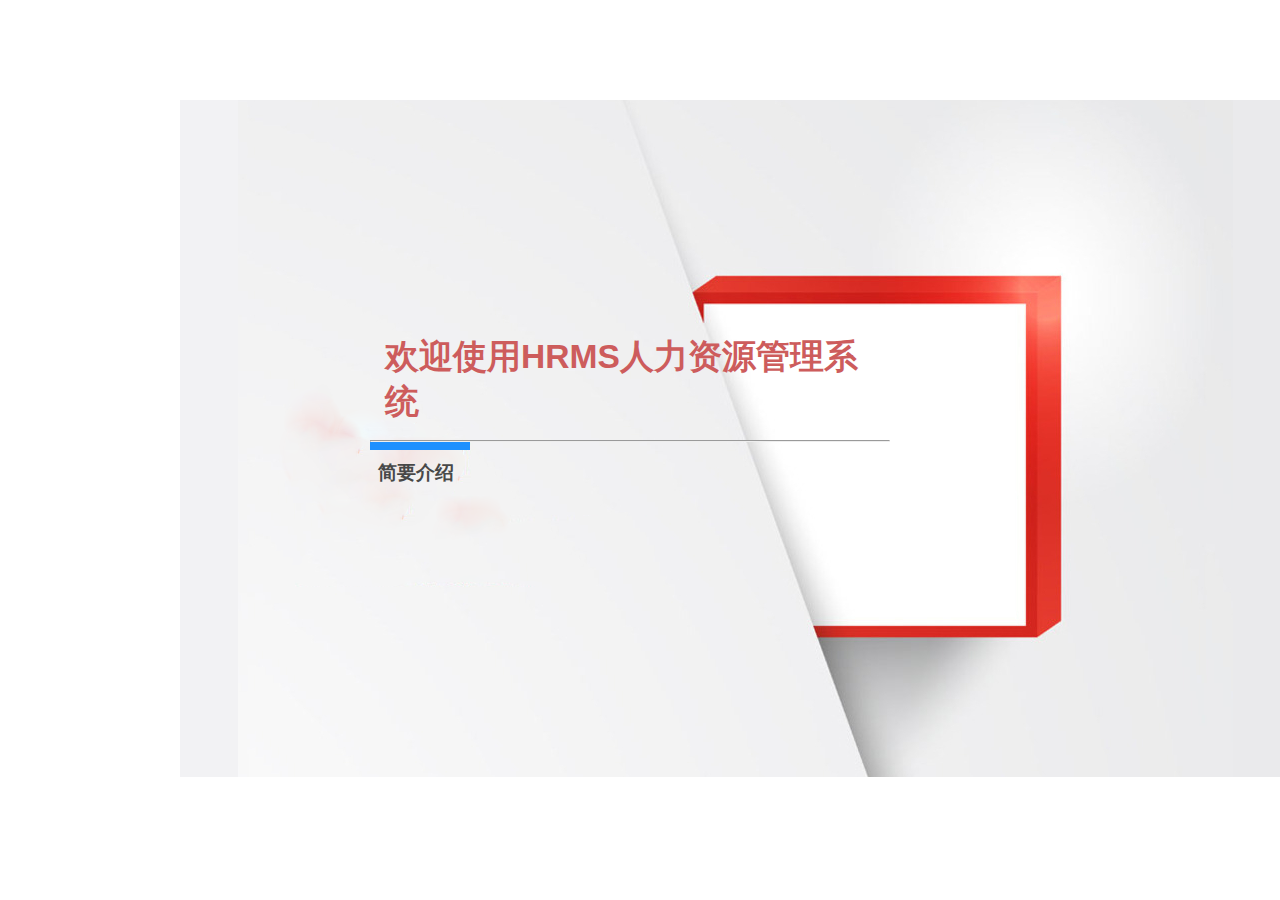
<file: HRMS人力资源管理系统/源码/HRMSystem2.6/WebContent/index.html>
<html>
<head>
<title>HRMS人力资源管理系统</title>
<meta http-equiv="Content-Type" content="text/html; charset=utf-8" />
</head>
<frameset rows="100,*,25" framespacing="0" border="0" frameborder="0">
    <frame src="top.jsp" name="TopMenu"  scrolling="no" noresize />
    <frameset cols="180,*" id="resize">
        <frame noresize name="menu" src="left.jsp" scrolling="yes" />
        <frame noresize name="right" src="right.html" scrolling="yes" />
    </frameset>
    <frame noresize name="status_bar" scrolling="no" src="bottom.jsp" />
</frameset>
<noframes>
<body>
</body>
</noframes>
</html>
</file>
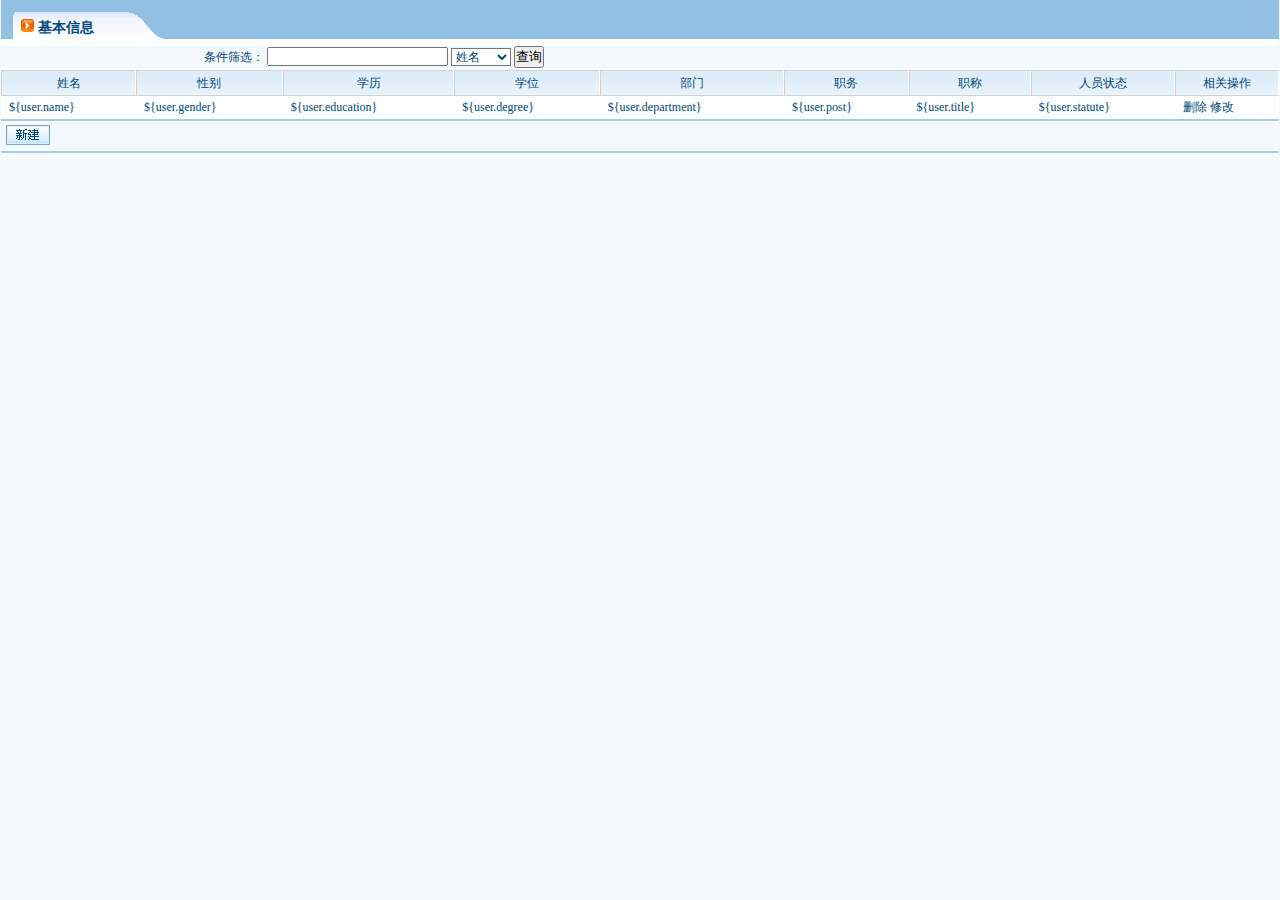
<file: HRMS人力资源管理系统/源码/HRMSystem2.6/WebContent/troubleTicket/index.html>
<html>
<head>
    <title>个人信息</title>
    <meta http-equiv="Content-Type" content="text/html; charset=utf-8" />
    <link rel="stylesheet" href="../style/customize.css">
    <link rel="stylesheet" href="../style/fonts/fonts.css">
    <script language="javascript" src="../script/jquery.js"></script>
    <script language="javascript" src="../script/pageCommon.js" charset="utf-8"></script>
    <script language="javascript" src="../script/PageUtils.js" charset="utf-8"></script>
    <script language="javascript" src="../script/DemoData.js" charset="utf-8"></script>
    <script language="javascript" src="../script/DataShowManager.js" charset="utf-8"></script>
    <link type="text/css" rel="stylesheet" href="../style/blue/pageCommon.css" />
    <script type="text/javascript">
    </script>
</head>
<body>

<!-- 标题显示 -->
<div id="Title_bar">
    <div id="Title_bar_Head">
        <div id="Title_Head"></div>
        <div id="Title"><!--页面标题-->
            <img border="0" width="13 px" height="13 px" src="../style/images/title_arrow.gif"/> 基本信息
        </div>
        <div id="Title_End"></div>
    </div>
</div>

<div class="search">
    <form>
        <label for="searcher">条件筛选：</label>
        <input type="text" size="20" id="searcher">

        <select class="select">
            <optgroup label="">
                <option>姓名</option>
                <option>职务</option>
                <option>部门</option>
            </optgroup>
        </select>


       <button type="submit">查询</button>
    </form>
</div>



<!--显示表单内容-->

<div id="MainArea">
    <table cellspacing="0" cellpadding="0" class="TableStyle">

        <!-- 表头-->
        <thead>
        <tr align="CENTER" valign="MIDDLE" id="TableTitle">
            <td>姓名</td>
            <td>性别</td>
            <td>学历</td>
            <td>学位</td>
            <td>部门</td>
            <td>职务</td>
            <td>职称</td>
            <td>人员状态</td>
            <td>相关操作</td>
        </tr>
        </thead>

        <!--显示数据列表-->
        <tbody id="TableData" class="dataContainer" datakey="archives">
        <tr class="TableDetail1 template">
            <td>${user.name}&nbsp;</td>
            <td>${user.gender}&nbsp;</td>
            <td>${user.education}&nbsp;</td>
            <td>${user.degree}&nbsp;</td>
            <td>${user.department}&nbsp;</td>
            <td>${user.post}&nbsp;</td>
            <td>${user.title}&nbsp;</td>
            <td>${user.statute}&nbsp;</td>
            <td><a onClick="return delConfirm()" href="list.html">删除</a>
                <a href="information/change">修改</a>
            </td>
        </tr>
        </tbody>
    </table>

    <!-- 其他功能超链接 -->
    <div id="TableTail">
        <div id="TableTail_inside">
            <a id="create" href="information/new.html" target="right"><img src="../style/images/createNew.png" /></a>
        </div>

    </div>
</div>

</body>
</html>
</file>
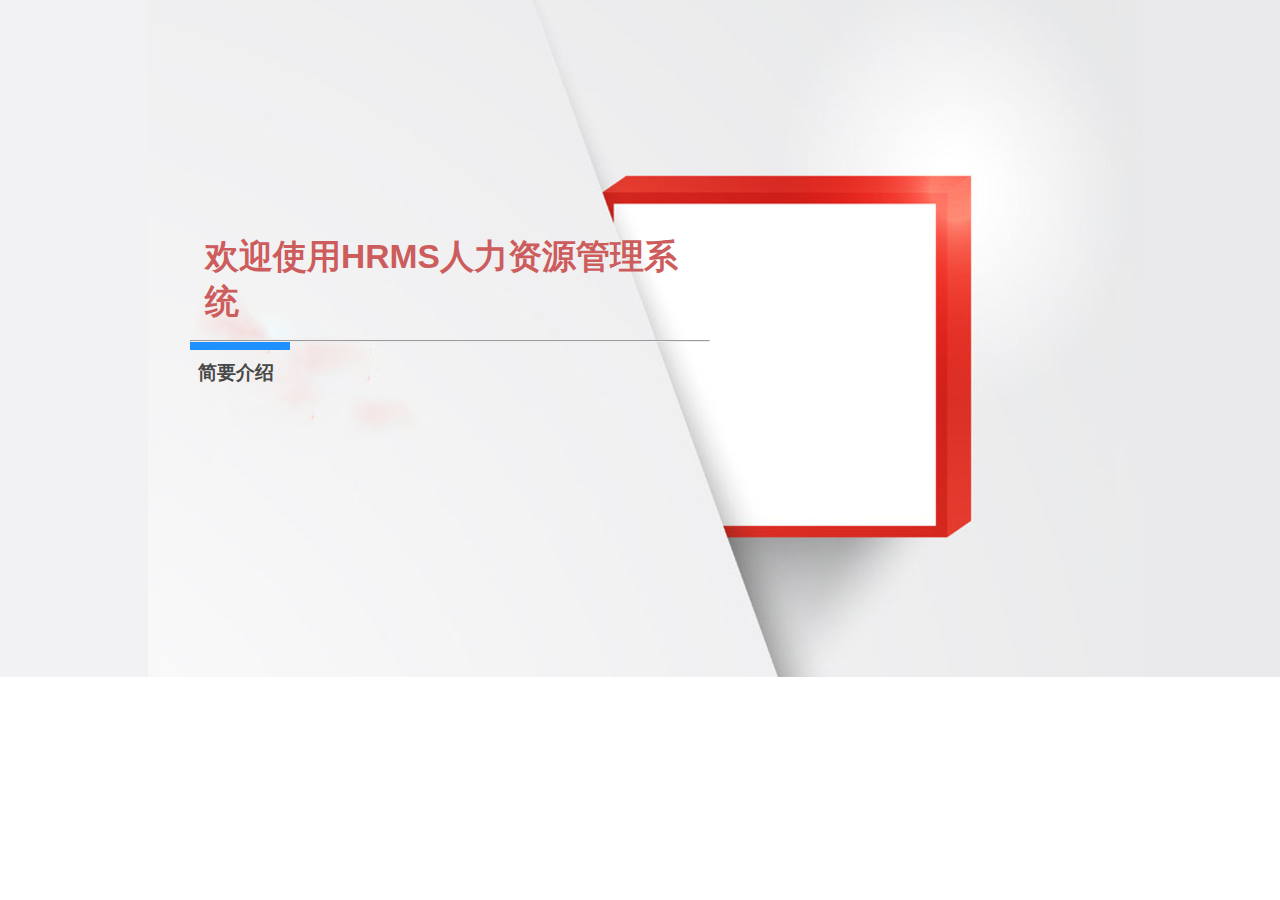
<file: HRMS人力资源管理系统/源码/HRMSystem2.6/WebContent/right.html>
<html>
<head>
    <title>Right</title>
    <meta http-equiv="Content-Type" content="text/html; charset=utf-8" />
    <link rel="stylesheet" href="style/customize.css">
</head>
<body>
    <div class="wrapper">
        <div class="container">
            <h1 id="title">欢迎使用HRMS人力资源管理系统</h1>
            <hr>
            <span class="icon-bar-h"></span>
            <h3 id="introduction">简要介绍</h3>


        </div>

    </div>
</body>
</html>
</file>
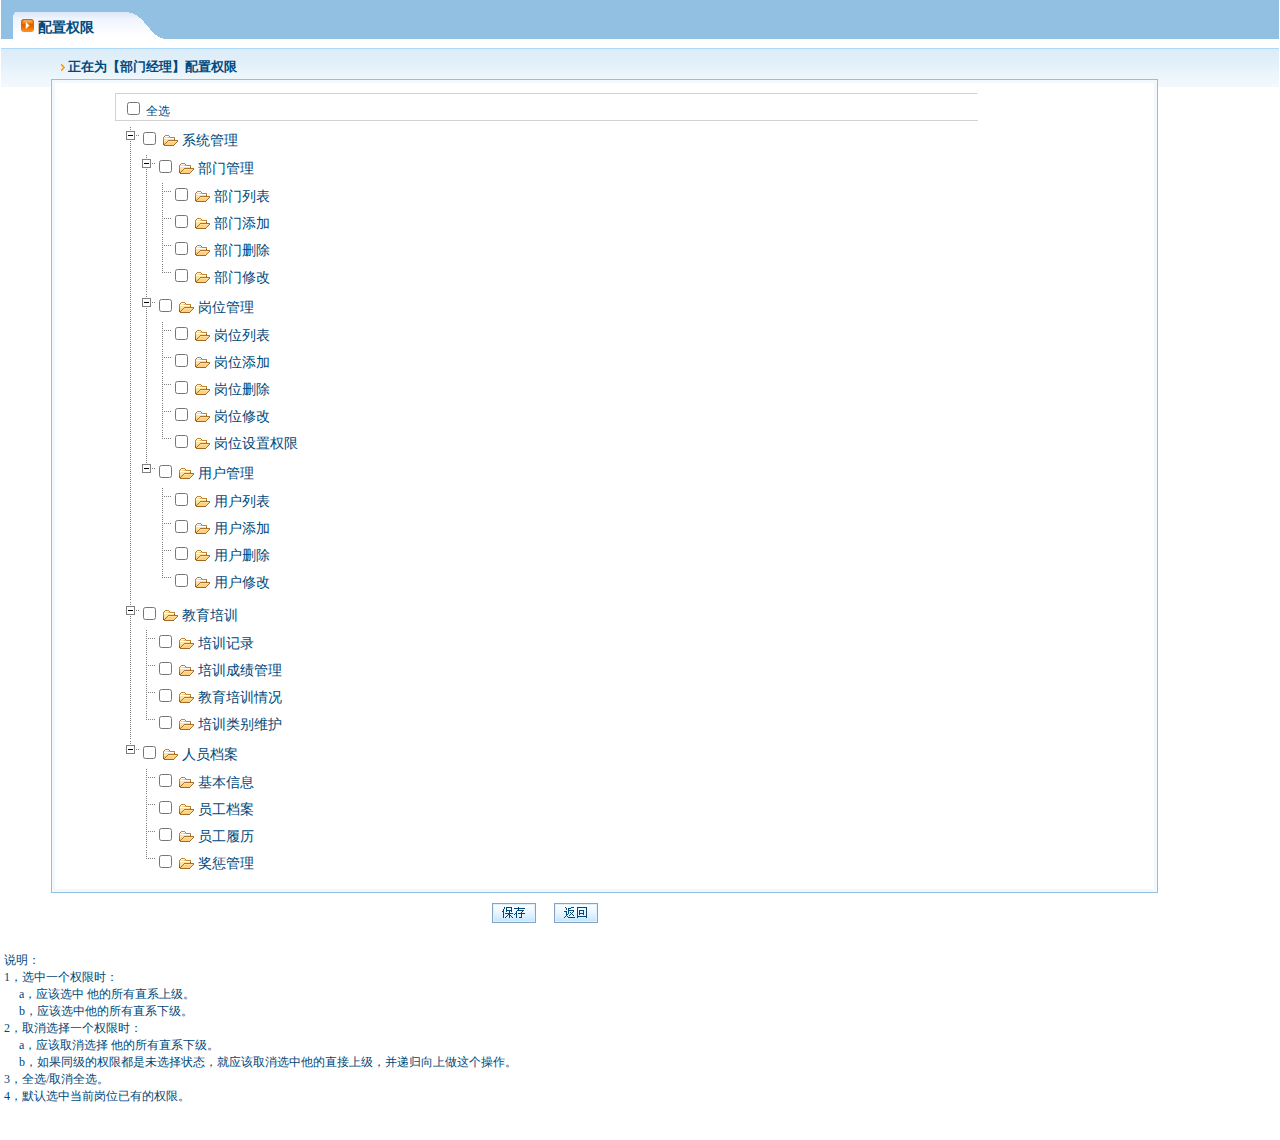
<file: HRMS人力资源管理系统/源码/HRMSystem2.6/WebContent/System_Role/setPrivilegeUI.html>
<html>
<head>
<title>配置权限</title>
    <meta http-equiv="Content-Type" content="text/html; charset=utf-8" />
	<script language="javascript" src="../script/jquery.js"></script>
    <script language="javascript" src="../script/pageCommon.js" charset="utf-8"></script>
    <script language="javascript" src="../script/PageUtils.js" charset="utf-8"></script>
    <script language="javascript" src="../script/DemoData.js" charset="utf-8"></script>
	<script language="javascript" src="../script/DataShowManager.js" charset="utf-8"></script>
	<link type="text/css" rel="stylesheet" href="../style/blue/pageCommon.css" />
	<script language="javascript" src="../script/jquery_treeview/jquery.treeview.js"></script>
	<link type="text/css" rel="stylesheet" href="../style/blue/file.css" />
	<link type="text/css" rel="stylesheet" href="../script/jquery_treeview/jquery.treeview.css" />

	<script type="text/javascript">
 		// 选择所有
    	function selectAll(checkedValue){
    		$("input[type=checkbox][name=resourceIdList]").attr("checked", checkedValue);
    	}
    	
    	function doChecked( liID, checkedValue ){
			// 当前点击的checkbox元素所在的li元素
    		var jLi = $("#" + liID);

    		// 选中所有的直属下级。（children()方法是筛选下一级，find()是筛选所有后代）
    		jLi.children("ul").find("input[type=checkbox]").attr("checked", checkedValue);
    		
    		// 选中或取消选中直属上级
    		if( checkedValue ){ // checkedValue是boolean型，表示是否选中了当前复选框
    			// 如果当前是选中，则选中所有的直属上级
				jLi.parents("li").children("input[type=checkbox]").attr("checked", checkedValue);
			}else{
				// 如果当前是取消选中，并且同级中没有被选中的项，则也取消上级的选中状态
				var jCheckedSibingCB = jLi.siblings("li").children("input[type=checkbox]:checked");
				if(jCheckedSibingCB.size() == 0){
					var jCheckboxInput = jLi.parent("ul").prev("label").prev("input[type=checkbox]");
					jCheckboxInput.attr("checked", checkedValue);
					
					// 递归操作每一层直属上级
					var jParentLi = jCheckboxInput.parent("li");
					if(jParentLi.size() > 0){
						doChecked(jParentLi.attr("id"), checkedValue);
					}
				}
			}
    	} 
    	
    	$(function(){
    		$("#tree").treeview();
    	});
    </script>
</head>
<body>

<!-- 标题显示 -->
<div id="Title_bar">
    <div id="Title_bar_Head">
        <div id="Title_Head"></div>
        <div id="Title"><!--页面标题-->
            <img border="0" width="13" height="13" src="../style/images/title_arrow.gif"/> 配置权限
        </div>
        <div id="Title_End"></div>
    </div>
</div>

<!--显示表单内容-->
<div id=MainArea>
    <form action="list.html">
        <div class="ItemBlock_Title1"><!-- 信息说明 --><div class="ItemBlock_Title1">
        	<img border="0" width="4" height="7" src="../style/blue/images/item_point.gif" /> 正在为【部门经理】配置权限 </div> 
        </div>
        
        <!-- 表单内容显示 -->
        <div class="ItemBlockBorder">
            <div class="ItemBlock">
                <table cellpadding="0" cellspacing="0" class="mainForm">
					<!--表头-->
					<thead>
						<tr align="LEFT" valign="MIDDLE" id="TableTitle">
							<td width="300px" style="padding-left: 7px;">
								<!-- 如果把全选元素的id指定为selectAll，并且有函数selectAll()，就会有错。因为有一种用法：可以直接用id引用元素 -->
								<input type="CHECKBOX" id="cbSelectAll" onClick="selectAll(this.checked)"/>
								<label for="cbSelectAll">全选</label>
							</td>
						</tr>
					</thead>
                   
			   		<!--显示数据列表-->
					<tbody id="TableData">
						<tr class="TableDetail1">
							<!-- 显示权限树 -->
							<td>
<ul id='tree'>
	<li id='li_45'>
		<input type='checkbox' name='resourceIdList' id='cb_45' onclick='doChecked("li_45", this.checked)'/>
		<label for='cb_45'><span class='folder' id='45'>系统管理</span></label>
		<ul>
			<li id='li_46'>
				<input type='checkbox' name='resourceIdList' id='cb_46' onclick='doChecked("li_46", this.checked)'/>
				<label for='cb_46'><span class='folder' id='46'>部门管理</span></label>
				<ul>
					<li id='li_128'>
						<input type='checkbox' name='resourceIdList' id='cb_128' onclick='doChecked("li_128", this.checked)'/>
						<label for='cb_128'><span class='folder' id='128'>部门列表</span></label>
					</li>
					<li id='li_28'>
						<input type='checkbox' name='resourceIdList' id='cb_28' onclick='doChecked("li_28", this.checked)'/>
						<label for='cb_28'><span class='folder' id='28'>部门添加</span></label>
					</li>
					<li id='li_29'>
						<input type='checkbox' name='resourceIdList' id='cb_29' onclick='doChecked("li_29", this.checked)'/>
						<label for='cb_29'><span class='folder' id='29'>部门删除</span></label>
					</li>
					<li id='li_30'>
						<input type='checkbox' name='resourceIdList' id='cb_30' onclick='doChecked("li_30", this.checked)'/>
						<label for='cb_30'><span class='folder' id='30'>部门修改</span></label>
					</li>
				</ul>
			</li>
			<li id='li_47'>
				<input type='checkbox' name='resourceIdList' id='cb_47' onclick='doChecked("li_47", this.checked)'/>
				<label for='cb_47'><span class='folder' id='47'>岗位管理</span></label>
				<ul>
					<li id='li_131'>
						<input type='checkbox' name='resourceIdList' id='cb_131' onclick='doChecked("li_131", this.checked)'/>
						<label for='cb_131'><span class='folder' id='131'>岗位列表</span></label>
					</li>
					<li id='li_31'>
						<input type='checkbox' name='resourceIdList' id='cb_31' onclick='doChecked("li_31", this.checked)'/>
						<label for='cb_31'><span class='folder' id='31'>岗位添加</span></label>
					</li>
					<li id='li_32'>
						<input type='checkbox' name='resourceIdList' id='cb_32' onclick='doChecked("li_32", this.checked)'/>
						<label for='cb_32'><span class='folder' id='32'>岗位删除</span></label>
					</li>
					<li id='li_33'>
						<input type='checkbox' name='resourceIdList' id='cb_33' onclick='doChecked("li_33", this.checked)'/>
						<label for='cb_33'><span class='folder' id='33'>岗位修改</span></label>
					</li>
					<li id='li_34'>
						<input type='checkbox' name='resourceIdList' id='cb_34' onclick='doChecked("li_34", this.checked)'/>
						<label for='cb_34'><span class='folder' id='34'>岗位设置权限</span></label>
					</li>
				</ul>
			</li>
			<li id='li_48'>
				<input type='checkbox' name='resourceIdList' id='cb_48' onclick='doChecked("li_48", this.checked)'/>
				<label for='cb_48'><span class='folder' id='48'>用户管理</span></label>
				<ul>
					<li id='li_135'>
						<input type='checkbox' name='resourceIdList' id='cb_135' onclick='doChecked("li_135", this.checked)'/>
						<label for='cb_135'><span class='folder' id='135'>用户列表</span></label>
					</li>
					<li id='li_35'>
						<input type='checkbox' name='resourceIdList' id='cb_35' onclick='doChecked("li_35", this.checked)'/>
						<label for='cb_35'><span class='folder' id='35'>用户添加</span></label>
					</li>
					<li id='li_36'>
						<input type='checkbox' name='resourceIdList' id='cb_36' onclick='doChecked("li_36", this.checked)'/>
						<label for='cb_36'><span class='folder' id='36'>用户删除</span></label>
					</li>
					<li id='li_37'>
						<input type='checkbox' name='resourceIdList' id='cb_37' onclick='doChecked("li_37", this.checked)'/>
						<label for='cb_37'><span class='folder' id='37'>用户修改</span></label>
					</li>
				</ul>
			</li>
		</ul>
	</li>
	<li id='li_1'>
		<input type='checkbox' name='resourceIdList' id='cb_1' onclick='doChecked("li_1", this.checked)'/>
		<label for='cb_1'><span class='folder' id='1'>教育培训</span></label>
		<ul>
			<li id='li_2'>
				<input type='checkbox' name='resourceIdList' id='cb_2' onclick='doChecked("li_2", this.checked)'/>
				<label for='cb_2'><span class='folder' id='2'>培训记录</span></label>
			</li>
			<li id='li_3'>
				<input type='checkbox' name='resourceIdList' id='cb_3' onclick='doChecked("li_3", this.checked)'/>
				<label for='cb_3'><span class='folder' id='3'>培训成绩管理</span></label>
			</li>
			<li id='li_4'>
				<input type='checkbox' name='resourceIdList' id='cb_4' onclick='doChecked("li_4", this.checked)'/>
				<label for='cb_4'><span class='folder' id='4'>教育培训情况</span></label>
			</li>
			<li id='li_5'>
				<input type='checkbox' name='resourceIdList' id='cb_5' onclick='doChecked("li_5", this.checked)'/>
				<label for='cb_5'><span class='folder' id='5'>培训类别维护</span></label>
			</li>
		</ul>
	</li>
	<li id='li_20'>
		<input type='checkbox' name='resourceIdList' id='cb_20' onclick='doChecked("li_20", this.checked)'/>
		<label for='cb_20'><span class='folder' id='20'>人员档案</span></label>
		<ul>
			<li id='li_21'>
				<input type='checkbox' name='resourceIdList' id='cb_21' onclick='doChecked("li_21", this.checked)'/>
				<label for='cb_21'><span class='folder' id='21'>基本信息</span></label>
			</li>
			<li id='li_22'>
				<input type='checkbox' name='resourceIdList' id='cb_22' onclick='doChecked("li_22", this.checked)'/>
				<label for='cb_22'><span class='folder' id='22'>员工档案</span></label>
			</li>
			<li id='li_23'>
				<input type='checkbox' name='resourceIdList' id='cb_23' onclick='doChecked("li_23", this.checked)'/>
				<label for='cb_23'><span class='folder' id='23'>员工履历</span></label>
			</li>
			<li id='li_24'>
				<input type='checkbox' name='resourceIdList' id='cb_24' onclick='doChecked("li_24", this.checked)'/>
				<label for='cb_24'><span class='folder' id='24'>奖惩管理</span></label>
			</li>
		</ul>
	</li>
</ul>
</td>
						</tr>
					</tbody>
                </table>
            </div>
        </div>
        
        <!-- 表单操作 -->
        <div id="InputDetailBar">
            <input type="image" src="../style/images/save.png"/>
            <a href="javascript:history.go(-1);"><img src="../style/images/goBack.png"/></a>
        </div>
    </form>
</div>

<div class="Description">
	说明：<br />
	1，选中一个权限时：<br />
	&nbsp;&nbsp;&nbsp;&nbsp; a，应该选中 他的所有直系上级。<br />
	&nbsp;&nbsp;&nbsp;&nbsp; b，应该选中他的所有直系下级。<br />
	2，取消选择一个权限时：<br />
	&nbsp;&nbsp;&nbsp;&nbsp; a，应该取消选择 他的所有直系下级。<br />
	&nbsp;&nbsp;&nbsp;&nbsp; b，如果同级的权限都是未选择状态，就应该取消选中他的直接上级，并递归向上做这个操作。<br />

	3，全选/取消全选。<br />
	4，默认选中当前岗位已有的权限。<br />
</div>

</body>
</html>
</file>
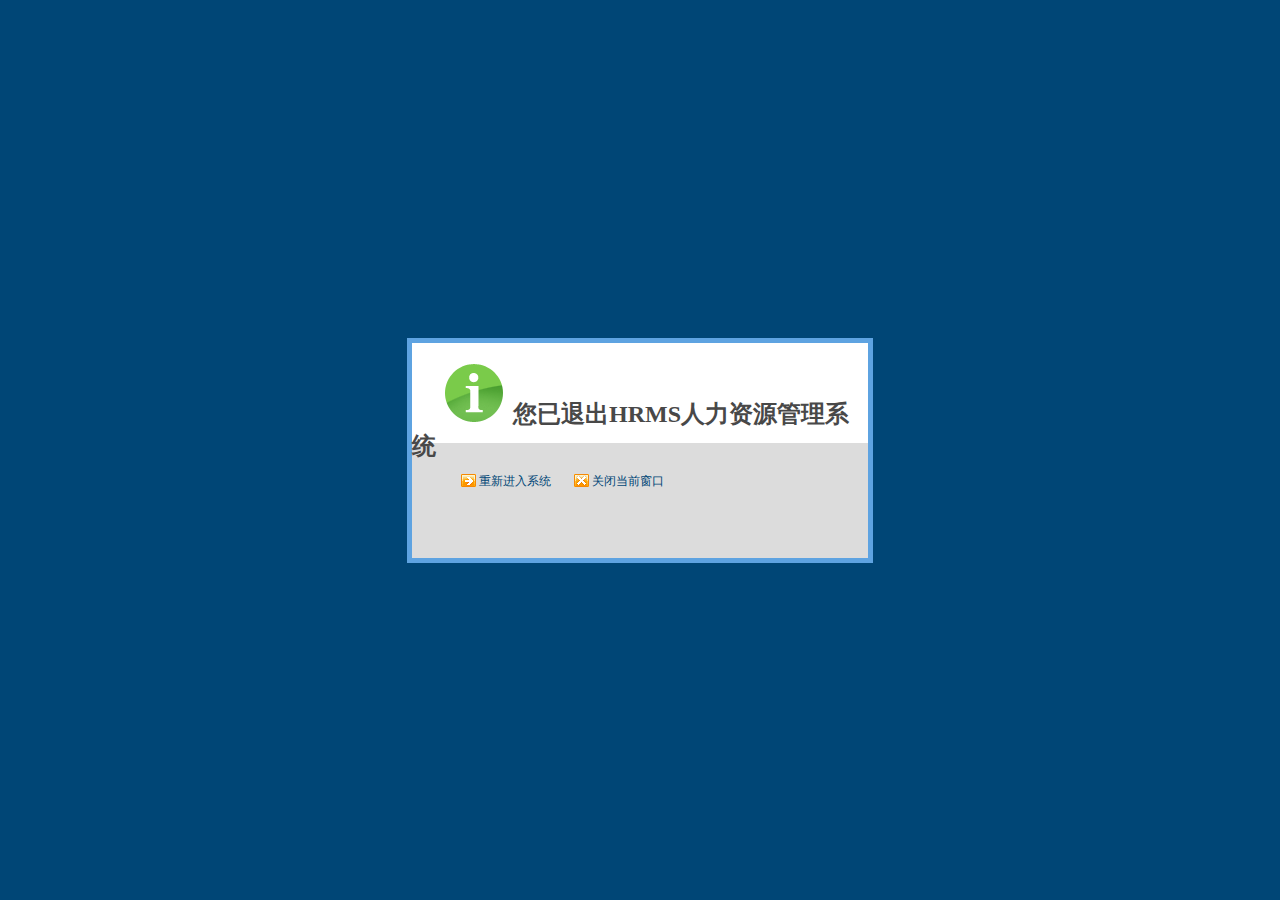
<file: HRMS人力资源管理系统/源码/HRMSystem2.6/WebContent/System_User/logout.html>
<html>
<head>
<meta http-equiv="Content-Type" content="text/html; charset=gb2312" />
<title>HRMS������Դ����ϵͳ</title>
	<link href="../style/blue/logout.css" rel="stylesheet" type="text/css" />
</head>

<body>
	<table border=0 cellspacing=0 cellpadding=0 width=100% height=100%>
		<tr>
			<td align=center>
				<div id=Logout>
					<div id=AwokeMsg><img id=LogoutImg src="../style/blue/images/logout/logout.gif" border=0 /><span><font size="5"><b>�����˳�HRMS������Դ����ϵͳ</b></font></span></div>
					<div id=LogoutOperate>
                    <img src="../style/blue/images/logout/logout2.gif" border=0 /> <a href="../loginUI.jsp">���½���ϵͳ</a>
                    <img src="../style/blue/images/logout/logout3.gif" border=0 /> <a href="javascript: window.close();">�رյ�ǰ����</a>
                    </div>
				</div>
			</td>
		</tr>
	</table>
</body>
</html>
</file>
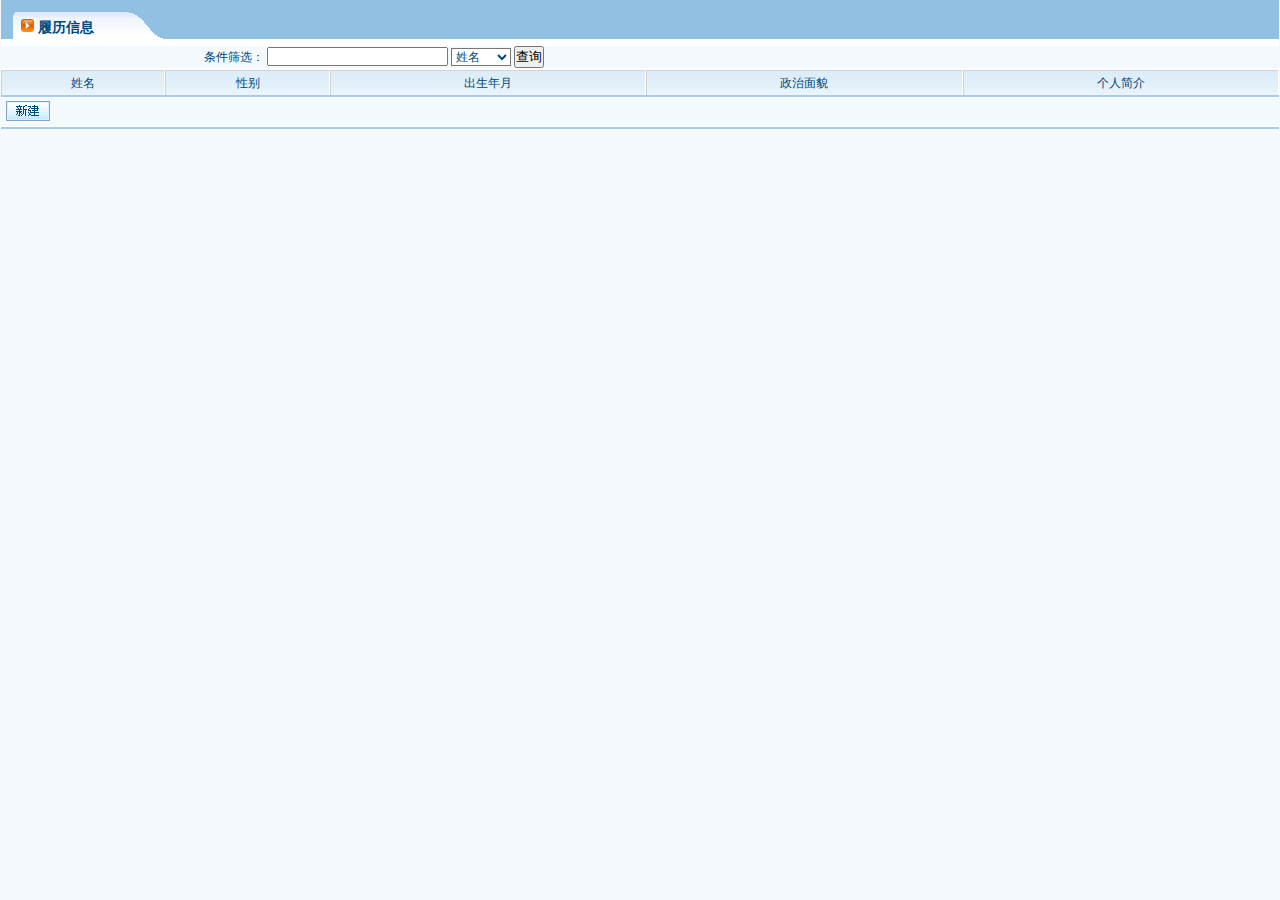
<file: HRMS人力资源管理系统/源码/HRMSystem2.6/WebContent/troubleTicket/approved.html>
<html>
<head>
    <title>个人信息</title>
    <meta http-equiv="Content-Type" content="text/html; charset=utf-8" />
    <link rel="stylesheet" href="../style/customize.css">
    <link rel="stylesheet" href="../style/fonts/fonts.css">
    <script language="javascript" src="../script/jquery.js"></script>
    <script language="javascript" src="../script/pageCommon.js" charset="utf-8"></script>
    <script language="javascript" src="../script/PageUtils.js" charset="utf-8"></script>
    <script language="javascript" src="../script/DemoData.js" charset="utf-8"></script>
    <script language="javascript" src="../script/DataShowManager.js" charset="utf-8"></script>
    <link type="text/css" rel="stylesheet" href="../style/blue/pageCommon.css" />
    <script type="text/javascript">
    </script>
</head>
<body>

<!-- 标题显示 -->
<div id="Title_bar">
    <div id="Title_bar_Head">
        <div id="Title_Head"></div>
        <div id="Title"><!--页面标题-->
            <img border="0" width="13 px" height="13 px" src="../style/images/title_arrow.gif"/> 履历信息
        </div>
        <div id="Title_End"></div>
    </div>
</div>

<div class="search">
    <form>
        <label for="searcher">条件筛选：</label>
        <input type="text" size="20" id="searcher">

        <select class="select">
            <optgroup label="">
                <option>姓名</option>
                <option>职务</option>
                <option>部门</option>
            </optgroup>
        </select>


        <button type="submit">查询</button>
    </form>
</div>



<!--显示表单内容-->

<div id="MainArea">
    <table cellspacing="0" cellpadding="0" class="TableStyle">

        <!-- 表头-->
        <thead>
        <tr align="CENTER" valign="MIDDLE" id="TableTitle">
            <td>姓名</td>
            <td>性别</td>
            <td>出生年月</td>
            <td>政治面貌</td>
            <td>个人简介</td>
        </tr>
        </thead>

        <!--显示数据列表-->
        <!--<tbody id="TableData" class="dataContainer" datakey="information">-->
        <!--<tr class="TableDetail1 template">-->
            <!--<td>${user.name}&nbsp;</td>-->
            <!--<td>${user.gender}&nbsp;</td>-->
            <!--<td>${user.education}&nbsp;</td>-->
            <!--<td>${user.degree}&nbsp;</td>-->
            <!--<td>${user.department}&nbsp;</td>-->
            <!--<td>${user.post}&nbsp;</td>-->
            <!--<td>${user.title}&nbsp;</td>-->
            <!--<td>${user.statute}&nbsp;</td>-->
            <!--<td><a onClick="return delConfirm()" href="list.html">删除</a>-->
                <!--<a href="information/change">修改</a>-->
            <!--</td>-->
        <!--</tr>-->
        <!--</tbody>-->
    </table>

    <!-- 其他功能超链接 -->
    <div id="TableTail">
        <div id="TableTail_inside">
            <a id="create" href="record/new.html" target="right"><img src="../style/images/createNew.png" /></a>
        </div>

    </div>
</div>

</body>
</html>
</file>
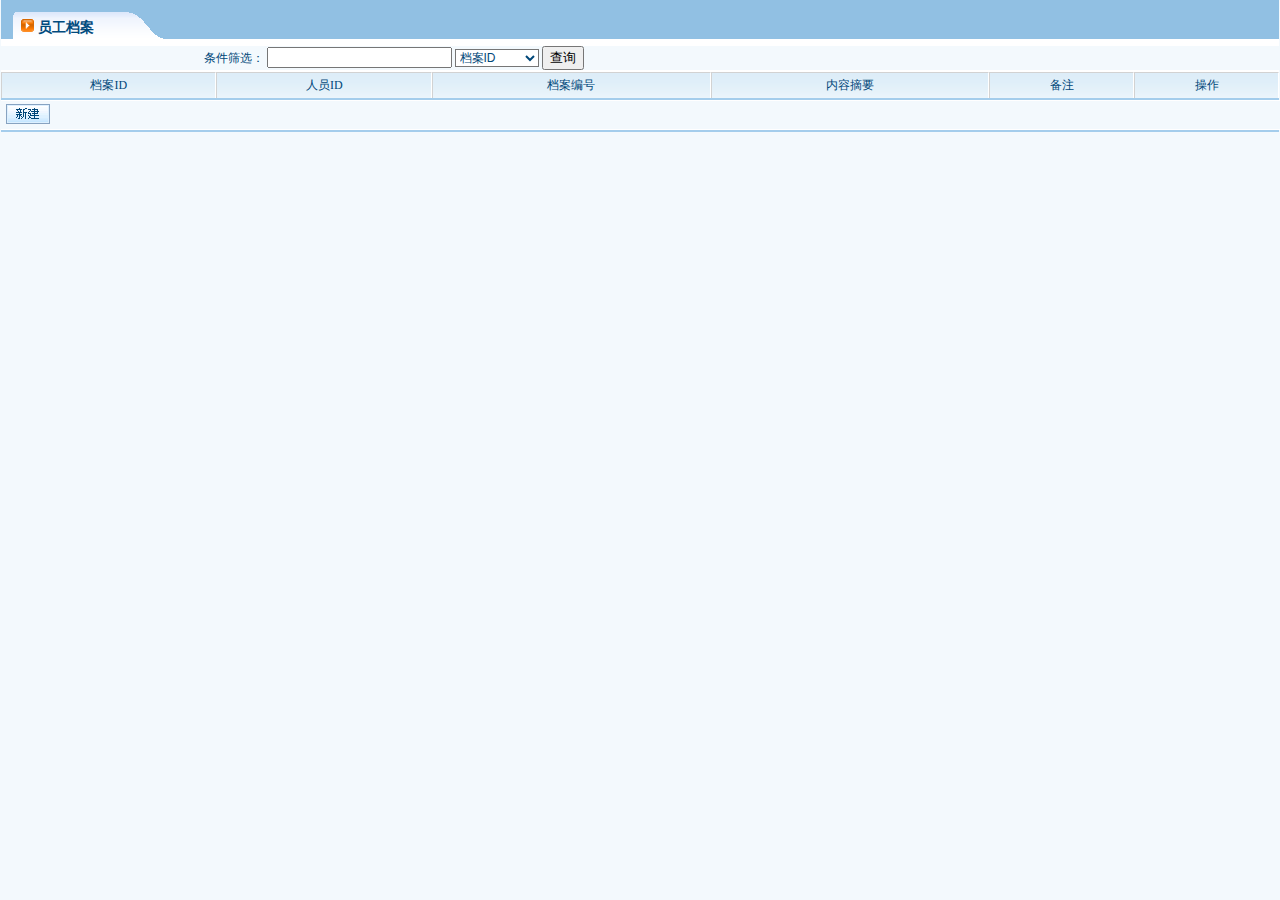
<file: HRMS人力资源管理系统/源码/HRMSystem2.6/WebContent/troubleTicket/approving.html>
<!DOCTYPE html>
<html lang="en">
<head>
    <meta charset="UTF-8">
    <title>Title</title>
    <meta http-equiv="Content-Type" content="text/html; charset=utf-8" />
    <script language="javascript" src="../script/jquery.js"></script>
    <script language="javascript" src="../script/pageCommon.js" charset="utf-8"></script>
    <script language="javascript" src="../script/PageUtils.js" charset="utf-8"></script>
    <script language="javascript" src="../script/DemoData.js" charset="utf-8"></script>
    <script language="javascript" src="../script/DataShowManager.js" charset="utf-8"></script>
    <link type="text/css" rel="stylesheet" href="../style/blue/pageCommon.css" />
    <script type="text/javascript">
    </script>
</head>
<body>
<div id="Title_bar">
    <div id="Title_bar_Head">
        <div id="Title_Head"></div>
        <div id="Title"><!--页面标题-->
            <img border="0" width="13 px" height="13 px" src="../style/images/title_arrow.gif"/> 员工档案
        </div>
        <div id="Title_End"></div>
    </div>
</div>

<div class="search">
    <form>
        <label for="searcher">条件筛选：</label>
        <input type="text" size="20" id="searcher">

        <select class="select" id="select">
            <optgroup label="">
               <option>档案ID</option>
                <option>人员ID</option>
                <option>档案编号</option>
            </optgroup>
        </select>

        <button type="submit">查询</button>
    </form>
</div>


<div id="MainArea">
    <table cellspacing="0" cellpadding="0" class="TableStyle">

        <!-- 表头-->
        <thead>
        <tr align="CENTER" valign="MIDDLE" id="TableTitle">
            <td>档案ID</td>
            <td>人员ID</td>
            <td>档案编号</td>
            <td>内容摘要</td>
            <td>备注</td>
            <td>操作</td>
        </tr>
        </thead>

        <!--显示数据列表-->
        <!--<tbody id="TableData" class="dataContainer" datakey="roleList">-->
        <!--<tr class="TableDetail1 template">-->
            <!--<td>${role.name}&nbsp;</td>-->
            <!--<td>${role.description}&nbsp;</td>-->
            <!--<td><a onClick="return delConfirm()" href="list.html">删除</a>-->
                <!--<a href="saveUI.html">修改</a>-->
                <!--<a href="setPrivilegeUI.html">设置权限</a>-->
            <!--</td>-->
        <!--</tr>-->
        <!--</tbody>-->
    </table>

    <!-- 其他功能超链接 -->
    <div id="TableTail">
        <div id="TableTail_inside">
            <a href="archives/new.html"><img src="../style/images/createNew.png" /></a>
        </div>
    </div>
</div>
</body>
</html>
</file>
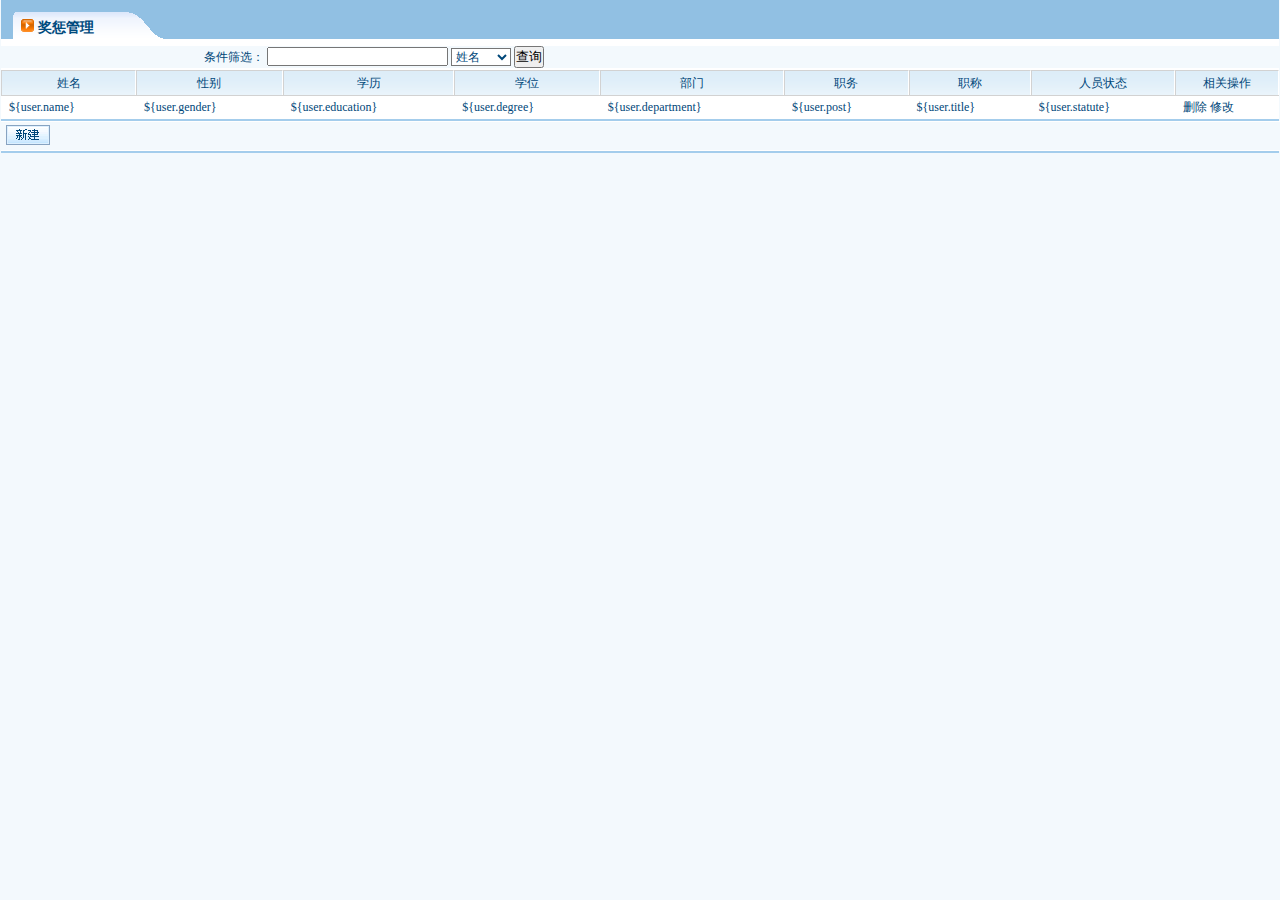
<file: HRMS人力资源管理系统/源码/HRMSystem2.6/WebContent/troubleTicket/archive.html>
<html>
<head>
    <title>个人信息</title>
    <meta http-equiv="Content-Type" content="text/html; charset=utf-8" />
    <link rel="stylesheet" href="../style/customize.css">
    <link rel="stylesheet" href="../style/fonts/fonts.css">
    <script language="javascript" src="../script/jquery.js"></script>
    <script language="javascript" src="../script/pageCommon.js" charset="utf-8"></script>
    <script language="javascript" src="../script/PageUtils.js" charset="utf-8"></script>
    <script language="javascript" src="../script/DemoData.js" charset="utf-8"></script>
    <script language="javascript" src="../script/DataShowManager.js" charset="utf-8"></script>
    <link type="text/css" rel="stylesheet" href="../style/blue/pageCommon.css" />
    <script type="text/javascript">
    </script>
</head>
<body>

<!-- 标题显示 -->
<div id="Title_bar">
    <div id="Title_bar_Head">
        <div id="Title_Head"></div>
        <div id="Title"><!--页面标题-->
            <img border="0" width="13 px" height="13 px" src="../style/images/title_arrow.gif"/> 奖惩管理
        </div>
        <div id="Title_End"></div>
    </div>
</div>

<div class="search">
    <form>
        <label for="searcher">条件筛选：</label>
        <input type="text" size="20" id="searcher">

        <select class="select">
            <optgroup label="">
                <option>姓名</option>
                <option>职务</option>
                <option>部门</option>
            </optgroup>
        </select>


        <button type="submit">查询</button>
    </form>
</div>



<!--显示表单内容-->

<div id="MainArea">
    <table cellspacing="0" cellpadding="0" class="TableStyle">

        <!-- 表头-->
        <thead>
        <tr align="CENTER" valign="MIDDLE" id="TableTitle">
            <td>姓名</td>
            <td>性别</td>
            <td>学历</td>
            <td>学位</td>
            <td>部门</td>
            <td>职务</td>
            <td>职称</td>
            <td>人员状态</td>
            <td>相关操作</td>
        </tr>
        </thead>

        <!--显示数据列表-->
        <tbody id="TableData" class="dataContainer" datakey="archives">
        <tr class="TableDetail1 template">
            <td>${user.name}&nbsp;</td>
            <td>${user.gender}&nbsp;</td>
            <td>${user.education}&nbsp;</td>
            <td>${user.degree}&nbsp;</td>
            <td>${user.department}&nbsp;</td>
            <td>${user.post}&nbsp;</td>
            <td>${user.title}&nbsp;</td>
            <td>${user.statute}&nbsp;</td>
            <td><a onClick="return delConfirm()" href="list.html">删除</a>
                <a href="information/change">修改</a>
            </td>
        </tr>
        </tbody>
    </table>

    <!-- 其他功能超链接 -->
    <div id="TableTail">
        <div id="TableTail_inside">
            <a id="create" href="information/new.html" target="right"><img src="../style/images/createNew.png" /></a>
        </div>

    </div>
</div>

</body>
</html>
</file>
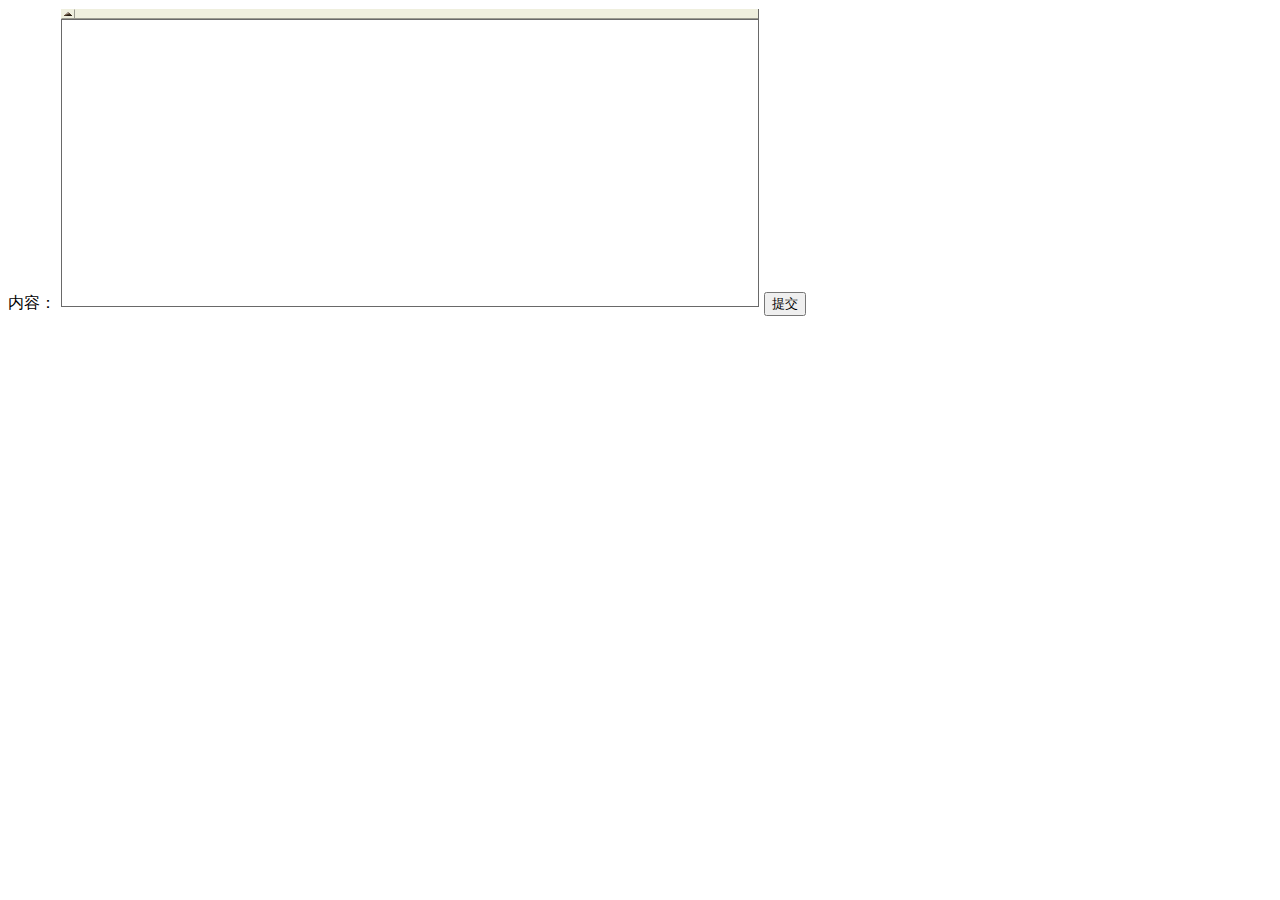
<file: HRMS人力资源管理系统/源码/HRMSystem2.6/WebContent/script/fckeditor/demo_20091026.html>
<html>
	<head>
		<meta http-equiv="content-type" content="text/html; charset=utf-8">
		<script type="text/javascript" src="fckeditor.js"></script>
		<!--
		<link rel="stylesheet" type="text/css" href="styles.css">
		-->
		<script type="text/javascript">
		</script>
	</head>

	<body>

		<form>
			内容：
			<textarea name="content">xxxxxx</textarea>
			<!--
			<html:textarea name="content"><html:textarea>
			-->

		<script type="text/javascript">
			var oFCKeditor = new FCKeditor( 'content' ) ;
			oFCKeditor.BasePath	= "./" ; // 一定要以'/'结尾
			oFCKeditor.Height	= 300 ;
			oFCKeditor.Width	= 700 ;
			oFCKeditor.ToolbarSet = "itcastbbs";
			oFCKeditor.Value	= '初始值' ;
			// 根据以上的配置生成并且显示一个FckEditor编辑器
			// oFCKeditor.Create() ;
			// 使用FCkeditor替换指定的Textarea
			oFCKeditor.ReplaceTextarea();
		</script>
		
		<input type="submit" value="提交"/>
	</form>
	</body>

</html>
</file>
<file: HRMS人力资源管理系统/源码/HRMSystem2.6/WebContent/style/customize.css>
* {
    margin:0;
    padding:0;
}
.wrapper {
    width:100%;
    height: 677px;
    background: white url("images/welcome-bg.png") no-repeat center ;
}

.container {
    padding-top: 220px;
    padding-left: 190px;
    width: 520px;

}
.container h1 {
    font-family: "楷体","Arial", "Helvetica", "sans-serif";
    font-size: 2.1em;
    padding: 15px;
    color: indianred;
}
.container hr {
    color:#2a8ed1;
}


.container h3 {
    color: #484848;
    font-family: "楷体", "Arial", "Helvetica", "sans-serif";
}

.default-title {
    color: whitesmoke;
    font-family: "Simple","Arial", "Helvetica", "sans-serif";
    padding-left: 15px;
}

.icon-bar {
    float: left;
    display: block;
    width: 10px;
    height: 30px;
    background-color: #ff3366;
}

.icon-bar-h {
    width: 100px;
    height: 8px;
    background-color: dodgerblue;
    display: block;
}

#title {


}

.form-container {
    top: 20px;
    position: relative;
    margin: auto;
    width: 1000px;
}

.form-container div{
    margin-left: 360px;
    margin-top: 25px;

}

.form-container fieldset{
    border: 2px solid lightblue;
}
#introduction {
    padding-top: 10px;
    padding-left: 8px;;
}

.form-container input,
.form-container select,
.form-container button{
    border: 2px solid lightblue;
    background-color: white;

}
.form-container > form button:first-child {
    background-color: dodgerblue;
    -webkit-border-radius: 4px;
    -moz-border-radius: 4px;
    border-radius: 4px;;
    color: white;
    width: 60px;
    line-height: 2em;
}

.form-container button{
    margin:  18px
}

.form-container button:hover{
    cursor: pointer;
}

.form-container button:active {
    background-color: gray;
}


.form-container > form button:last-child {

    -webkit-border-radius: 4px;
    -moz-border-radius: 4px;
    border-radius: 4px;;
    background-color: orangered;
    color: white;
    width: 60px;
    line-height: 2em;
}


#basic-info {
    width:100%;
    height: 30px;
    background-color: steelblue;
}
</file>
<file: HRMS人力资源管理系统/源码/HRMSystem2.6/WebContent/style/fonts/fonts.css>
@font-face {
    font-family: "Simple";
    src: url(SimpleChinese.ttf);
}
</file>
<file: HRMS人力资源管理系统/源码/HRMSystem2.6/WebContent/style/blue/pageCommon.css>
@charset "utf-8";
/* CSS Document */

img{
	border: none;
}

A:link {
	COLOR: #004779; TEXT-DECORATION: none
}
A:visited {
	COLOR: #004779; TEXT-DECORATION: none
}
A:active {
	COLOR: #004779; TEXT-DECORATION: none
}
A:hover {
	COLOR: #0000ff; TEXT-DECORATION: underLine;
}

A.OpenWinLink:hover {
	COLOR: #004779; TEXT-DECORATION: none;
}

body {
	background-color: #F3F9FD;
	color: #004779;
	font-size: 12px;
	font-family: 宋体;
	scrollbar-base-color: #dbecf8;
	scrollbar-arrow-color: #2a8ed1;
	scrollbar-track-color: #bdddf2;
	scrollbar-3dlight-color: #2886c5;
	scrollbar-darkshadow-color: #2886c5;
	scrollbar-face-color: #dbecf8;
	scrollbar-shadow-color: #dbecf8;
	margin-left: 1px;
	margin-right: 1px;
	margin-top: 0;
}

td {
	font-size: 12px;
	font-family: 宋体;
}

form table td{
	padding-top: 5px;
}

ul {
	list-style-type: none;
}

#Title_bar A:link {
	COLOR: #004779; TEXT-DECORATION: none
}
#Title_bar A:visited {
	COLOR: #004779; TEXT-DECORATION: none
}
#Title_bar A:active {
	COLOR: #004779; TEXT-DECORATION: none
}
#Title_bar A:hover {
	COLOR: #004779; TEXT-DECORATION: none;
}

#Title_bar {
	height: 39px;
	width: 100%;
	/*float: left;*/
	background: #91c0e3;
	border-bottom: 7px solid #ffffff;
}

#Title_bar_Head {
	float: left;
	padding-left: 12px;
	padding-top: 11px;
}

#Title_bar_bg {
	float: left;
	background: url(images/title_bar_bg.gif) no-repeat;
	height: 21px;
	width: 63px;
}

#Title_bar_bg_up {
	float: left;
	padding-top: 18px;
	width: 63px;
}

#Title_bar_Tail {
	float: right;
	padding-top: 18px;
}

#Title_Head {
	float: left;
	background: url(images/title_bg_head.gif) no-repeat;
	height: 28px;
	width: 5px;
}

#Title {
	float: left;
	background: url(images/title_bg.gif) repeat-x;
	height: 28px;
	color: #004a7d;
	font-size: 14px;
	font-family: 宋体;
	font-weight: bold;
	padding-left: 3px;
	padding-top: 8px;
	padding-right: 30px;
}

#Title_End {
	float: left;
	background: url(images/title_bg_end.gif) no-repeat;
	height: 28px;
	width: 80px;
}

.Btn {
	cursor: hand;
}

#Title_FuncBar{
	width: 100%;
	float: right;
	text-align: right;
	border-top: 1px solid #2f82bf;
	padding-top: 2px;
	padding-right: 15px;
	height: 21px;
	background: #6eaddc;
	padding-right: 20px;
	color: #004779;
	font-size: 12px;
	font-family: 宋体;
}

#Title_FuncBar li.title {
	list-style-type: none;
	float: right;
	text-align: center;
	line-height: 18px;
	font-size: 12px;
	color: #004779;
	padding-left: 8px;
	padding-right: 10px;
}

#Title_FuncBar li.line {
	float: right;
	width: 1px;
	border-right: 1px solid #004779;
}

#MainArea {
	width: 100%;
	background: url(images/inputPageHeadBg.gif) repeat-x;
	border-top: 2px solid #ffffff;
}

#MainArea form{
	padding-left: 50px;
}

#TableTail {
	border-top: 2px solid #a4cdec;
	border-bottom: 2px solid #a4cdec;
	width: 100%;
	height: 30px;
	float: left;
}

#TableTail_inside {
	border-top: 1px solid #ffffff;
	border-bottom: 1px solid #ffffff;
	width: 100%;
	height: 25px;
	float: left;
	filter: progid:DXImageTransform.Microsoft.gradient(startcolorstr=#a4cdec,endcolorstr=#ffffff,gradientType=0);
	padding-left: 5px;
	padding-top: 3px;
}

.FuncBtn {
	float: left;
	cursor: hand;
}

.FuncBtnHead {
	background: url(images/func_btn_head_bg.gif) no-repeat;
	float: left;
	width: 2px;
	height: 20px;
}

.FuncBtnMemo {
	background: url(images/func_btn_bg.gif) repeat-x;
	float: left;
	height: 20px;
	padding-top: 4px;
	padding-left: 8px;
	padding-right: 8px;
}

.FuncBtnTail {
	background: url(images/func_btn_tail_bg.gif) no-repeat;
	float: left;
	width: 2px;
	height: 20px;
}

#TableTail_inside td {
	font-size: 12px;
	font-family: 宋体;
	color: #005791;
	padding-left: 3px;
	padding-right: 3px;
}

.ItemBlock_Title {
	font-size: 13px;
	font-family: 宋体;
	color: #004a7d;
	font-weight: bold;
	text-align: left;
	width: 90%;
	padding-top: 10px;
	padding-left: 5px;
	height: 31px;
	background: url(images/item_title_bg.gif) no-repeat;
}

.ItemBlock_Title1 {
	font-size: 13px;
	font-family: 宋体;
	color: #004a7d;
	font-weight: bold;
	text-align: left;
	width: 90%;
	padding-left: 5px;
	margin-top: 10px;
	margin-bottom: 3px;
}

.ItemBlockBorder {
	width: 90%;
	text-align: left;
	border: 1px solid #91c0e3;
}

.ItemBlock {
	text-align: left;
	border: 3px solid #f3f8fc;
	/*height: 50px;*/
	background: #ffffff;
	padding: 10px;
}

#InputDetailBar {
	float: left;
	width: 80%;
	margin-bottom: 35px;
	margin: 10px;
	text-align: center;
}

#InputDetailBar img,
#InputDetailBar input{
	margin-right: 15px;
}

#QueryArea {
	float: left;
	width: 100%;
	border-top: 1px solid #abd8f9;
	border-bottom: 3px solid #abd8f9;
	filter: progid:DXImageTransform.Microsoft.gradient(startcolorstr=#ddedf8,endcolorstr=#ffffff,gradientType=0);
	padding: 8px;
}

.textBlock {
	width: 200px;
	height: 30px;
	float: left;
}

.BrowserTitle {
	font-size: 13px;
	color: #004a7d;
	font-weight: bold;
	text-align: left;
	padding-left: 5px;
	padding-top: 5px;
	height: 22px;
	background: url(images/browser_title_bar_bg.gif) repeat-x;
}

.BrowserBlock {
	width: 100%;
	text-align: left;
	height: 50px;
	background: #ffffff;
}

.PannelUl{
	width: 95%;
	margin: 0px;
	padding-top: 5px;
}

.Pannel_select {
	float: left;
	border: 1px solid #719AD0;
	background: #B0D3EF;
	padding: 5px;
	margin-left: 5px;
}

.Pannel_no_select {
	float: left;
	border: 1px solid #B2D7F2;
	background: #E7F4FC;
	padding: 5px;
	margin-left: 5px;
}

.Pannel {
	border-top: 3px solid #007BB7;
	width: 95%;
	margin: 0px;
}

.Pannel_select_point {
	background: url(images/pannel_point.gif) no-repeat;
	background-position: 60% 0;
	float: left;
}

.Pannel_no_select_point {
	float: left;
}

.ItemBlockBorderTree {
    float: left;
	width: 25%;
	text-align: left;
	border: 1px solid #91c0e3;
	height:600;
}

.ItemBlockBorderList {
    float: right;
	width: 73%;	
	border: 1px solid #91c0e3;
}



#MainArea1 {
	width: 100%;
	border-top: 2px solid #ffffff;
	background-color:#ffffff;
	border-bottom:solid 1px #DFDFDF;
}
.ItemBlockBorder2 {
	width: 79%;
	text-align: left;
	float:right;
	height:600;
	border-left:1px solid #DFDFDF
}
.ItemBlock2 {
	width: 100%;
	text-align: left;
	background: #ffffff;
}

A.OpenWinLink:hover {
	COLOR: #004779; TEXT-DECORATION: none;
}

#MainArea2 {
	width: 100%;
	background: url(images/inputPageHeadBg.gif) repeat-x;
	border-top: 2px solid #ffffff;
	height:87.1%;
}





#QueryArea1 {
	float: left;
	width: 100%;
	border-top: 1px solid #ABD9FB;
	border-bottom: 1px solid #ABD9FB;
	padding: 8px;
	background-color:#E5F2FA
}

.Download_title {
	font-size: 12px;
	font-weight: bold;
	color: #024E7F;
}

#FileDownLoadAreaBorder{
	background-color: #F3F9FD;
	border: 1px solid #91c0e3;
	padding: 3px;
	width: 320px;
}

#FileDownLoadArea{
	background-color: #ffffff;
	padding: 10px;
	width: 100%;
	margin: 0;
}

#FileDownLoadArea li {
	height: 30px;
}

#ContentArea1{
	background-color:#ffffff;
	width:100%;
	padding-left:46px;
	padding-top:10px;
	padding-right:15px;
}
#sc{
	height:60;
	border:1px solid #91c0e3;
	overflow-y:auto;
	overflow-x:visible;
	padding:2px;
	background-color:#ffffff
}
#ContentArea1{
	background-color:#ffffff;
	width:100%;
	height:56.3%
}

.FuncBtnHeadNoBottom {
	background: url(images/func_btn_head_bg_nobottom.gif) no-repeat;
	float: left;
	width: 2px;
	height: 19px;
}

.FuncBtnMemoNoBottom {
	background: url(images/func_btn_bg_nobottom.gif) repeat-x;
	float: left;
	height: 19px;
	padding-top: 4px;
	padding-left: 8px;
	padding-right: 8px;
}

.FuncBtnTailNoBottom {
	background: url(images/func_btn_tail_bg_nobottom.gif) no-repeat;
	float: left;
	width: 2px;
	height: 19px;
}
.msgBorder{
		border: 1px solid #ABD9FB;
}


#Description, 
.Description {
	float: left;
	width: 90%;
	margin-bottom: 35px;
	text-align: left;
	margin-left: 3px;
	margin-top: 15px;
}

#TableTitle {
	height: 25px;
}

#TableTitle td {
	height: 25px;
	border-left: 1px solid #d2d2d2;
	border-right: 1px solid #ffffff;
	border-top: 1px solid #d2d2d2;
	filter: progid:DXImageTransform.Microsoft.gradient(startcolorstr=#e6e6e6,endcolorstr=#ffffff,gradientType=0);
}

#TableTitle td.tdEnd {
	height: 25px;
	border-left: 1px solid #d2d2d2;
	border-right: 1px solid #d2d2d2;
	border-top: 1px solid #d2d2d2;
	filter: progid:DXImageTransform.Microsoft.gradient(startcolorstr=#e6e6e6,endcolorstr=#ffffff,gradientType=0);
}

#TableData td {
	height: 24px;
	vertical-align: middle;
	border-top: 1px solid #d2d2d2;
	padding-left: 8px;
}

#TableData tr.TableDetail1 {
	background-color: #ffffff;
	vertical-align: bottom;
	height: 22px;
}

#TableData tr.TableDetail2 {
	background-color: #ffffff;
	height: 22px;
}

#TableData tr.selectLine {
	background-color: #deecf7;
	height: 22px;
}

.TableStyle {
	font-size: 12px;
	color: #004779;
	width: 100%;
	border: none;
}

#PageSelectorMax {
	height: 10px;
	width: 100%;
	font-size: 12px;
	color: #FF0000;
	font-family: 宋体;
	padding-left: 26px;
}

#PageSelectorBar {
	height: 20px;
	width: 100%;
	padding-left: 26px;
	padding-right: 15px;
	font-size: 12px;
	color: #005791;
}

#FilePath {
	border: 1px solid #7ea9c8;
	height: 23px;
	width: 95%;
	background: #ffffff;
}

#FilePath div.PathTitle {
	filter: progid:DXImageTransform.Microsoft.gradient(startcolorstr=#f0f7fc,endcolorstr=#cde2f2,gradientType=0);
	padding-left: 5px;
	padding-right: 8px;
	padding-top: 5px;
	vertical-align: middle;
	border-right: 1px solid #7ea9c8;
	width: 100px;
	float: left;
	height: 100%;
	color: #4891c6;
}

#FilePath div.PathShow {
	height: 100%;
	float: left;
	padding-top: 8px;
	padding-left: 5px;
	color: #aeaeae;
}

#FilePath div.PathEnd {
	filter: progid:DXImageTransform.Microsoft.gradient(startcolorstr=#f0f7fc,endcolorstr=#cde2f2,gradientType=0);
	height: 100%;
	float: right;
	padding-top: 5px;
	padding-left: 5px;
	padding-right: 5px;
	border-left: 1px solid #7ea9c8;
	color: #4891c6;
}

#SpaceShowArea {
	float: left;
	width: 100%;
	border-top: 1px solid #abd8f9;
	border-bottom: 1px solid #abd8f9;
	filter: progid:DXImageTransform.Microsoft.gradient(startcolorstr=#ddedf8,endcolorstr=#f3f9fc,gradientType=0);
	color: #4891c6;
	height: 35px;
	padding-left: 3px;
	padding-top: 3px;
}

#SpaceShowArea div.SpaceTitle {
	padding-left: 15px;
	padding-right: 8px;
	padding-top: 8px;
	vertical-align: middle;
	float: left;
	height: 100%;
	width: 120px;
}

#SpaceShow {
	float: left;
	height: 20px;
	width: 300px;
	padding: 1px;
}

.show{
	left: 110px;
	height: 20px;
	width: 300px;
	padding: 1px;
	color: #004b82;
	border: 1px solid #abd8f9;
	background: #ffffff;
	position:absolute;
	z-index: 1;
}

.number {
	color: #004b82;
	padding-top: 3px;
	padding-left: 130px;
	font-weight: bold;
	position:absolute;
	z-index: 2;
}

#SpaceShowArea div.SpaceEnd {
	float: left;
	padding-top: 8px;
	padding-left: 22px;
}

.TableTailLine1 {
	width: 100%;
	border-top: 2px solid #e6e6e6;
}

.TableTailLine2 {
	width: 100%;
	margin-top: 1px;
	border-top: 1px solid #d2d2d2;
}

#left{
	float: left;
	background: url(images/title_bg_head.gif) no-repeat;
	height: 28px;
	width: 5px;
}


#content {
	float: left;
	background: url(images/title_bg.gif) repeat-x;
	height: 28px;
	color: #004a7d;
	font-size: 14px;
	font-family: 宋体;
	font-weight: bold;
	padding-left: 3px;
	padding-top: 8px;
	padding-right: 30px;
}

#right {
	float: left;
	background: url(images/title_bg_end.gif) no-repeat;
	height: 28px;
	width: 80px;
}
#TableTitle1 {
	float: left;
	width: 100%;
	height: 25px;
	border-top: 1px solid #d2d2d2;
	border-bottom: 1px solid #d2d2d2;
	filter: progid:DXImageTransform.Microsoft.gradient(startcolorstr=#e6e6e6,endcolorstr=#ffffff,gradientType=0);
}
#TableTitle1 td {
	height: 25px;
	border-left: 1px solid #d2d2d2;
	border-right: 1px solid #ffffff;
}#TableData1 {
	width: 100%;
}
#TableData1 td {
	height: 24px;
	vertical-align: middle;
	border-bottom: 1px solid #d2d2d2;
	padding-left: 8px;
}
.error{
	color: red;
}

label.error{
	color: red;
	margin-left: 10px;
}

.PageView{
    font-family: tohoma; 
}

.CurrentPage{
    color: red;
}

.PageNumInput{
    width: 50px;
    height: 20px;
    padding: 1px;
    font-size: 11px;
}

#PageHead {
	height: 10px;
}

.ButtonStyle {
	border: 1px solid #87a3c1;
	filter: progid:DXImageTransform.Microsoft.gradient(startcolorstr=#ffffff,endcolorstr=#c5e7ff,gradientType=0);
	color: #004a7d;
	padding-left: 8px;
	padding-right: 8px;
	padding-top: 1px;
	cursor: hand;
}

select {
	BACKGROUND-COLOR: #FFFFFF;
	font-size: 12px;
	color: #004779;
}

form{
	margin: 0; 
	padding: 0;
}
.scrollStyle {
	overflow: auto;
	height: 100%;
}

.writeTD {
	BORDER: #91c0e3 1px solid; 
}

.InputAreaStyle {
	BORDER: #91c0e3 1px solid; 
	width: 100%;
	HEIGHT: 95%; 
	BACKGROUND-COLOR: #FFFFFF;
	color: #004779;
}

.InputStyle {
	BORDER: #91c0e3 1px solid;
	width: 250px;
	HEIGHT: auto;
	BACKGROUND-COLOR: #FFFFFF;
	color: #004779;
}

.InputStyle1{
	BORDER-TOP: #CCCCCC 1px solid; 
	BORDER-BOTTOM: #CCCCCC 1px solid; 
	BORDER-LEFT: #CCCCCC 1px solid; 
	BORDER-RIGHT: #CCCCCC 1px solid;
	BACKGROUND-COLOR: #FFFFFF;
	color: #616161; 
	BACKGROUND-COLOR: #FFFFFF;
	width: 100%;
	HEIGHT: 22px;
	padding:3px;
	font-size:10pt; 
}

.TextareaStyle{
	BORDER: #91c0e3 1px solid; 
	width: 300px;
	height: 80px;
	BACKGROUND-COLOR: #FFFFFF;
	color: #004779;
}

.disabledInput {
	BORDER-TOP: #91c0e3 1px solid; 
	BORDER-BOTTOM: #91c0e3 1px solid; 
	BORDER-LEFT: #91c0e3 1px solid; 
	BORDER-RIGHT: #91c0e3 1px solid; 
	width: 100%;
	HEIGHT: auto; 
	BACKGROUND-COLOR: #FFFFFF
}

.errorInput {
	BORDER-TOP: #91c0e3 1px solid; 
	BORDER-BOTTOM: #91c0e3 1px solid; 
	BORDER-LEFT: #91c0e3 1px solid; 
	BORDER-RIGHT: #91c0e3 1px solid; 
	HEIGHT: auto; 
	BACKGROUND-COLOR: #F8E5E4
	color: #004779;
}

.notWrite {
	BORDER-TOP: #91c0e3 0px solid; 
	BORDER-BOTTOM: #91c0e3 0px solid; 
	BORDER-LEFT: #91c0e3 0px solid; 
	BORDER-RIGHT: #91c0e3 0px solid; 
	HEIGHT: auto; 
	BACKGROUND-COLOR: transparent;
	color: #004779;
}

.notWriteByTextArea {
	BORDER-TOP: #91c0e3 0px solid; 
	BORDER-BOTTOM: #91c0e3 0px solid; 
	BORDER-LEFT: #91c0e3 0px solid; 
	BORDER-RIGHT: #91c0e3 0px solid; 
	HEIGHT: 100%;
	BACKGROUND-COLOR: transparent;
	color: #004779;
}

.SelectStyle {
	width: 250px;
	BORDER-TOP: #91c0e3 1px solid; 
	BORDER-BOTTOM: #91c0e3 1px solid; 
	BORDER-LEFT: #91c0e3 1px solid; 
	BORDER-RIGHT: #91c0e3 1px solid; 
	color: #004779;
	font-family: "Tahoma";
}

.MoveButtonStyle{
	height: 20px;
	width: 20px;
	font-family: Webdings;
	background-color: #dbecf8;
	border: 1px solid #2886c5;
	color: #2886c5;
	
}

.DetailBlock {
	width: 220px;
	height: 35px;
	line-height: 18px;
	float: left;
}

.DetailBlock img {
	margin-bottom: -3px;
}

#PageSelectorSelectorArea {
	float: right;
}

#PageSelectorMemo {
	float: left;
	padding-top: 5px;
	line-height: 18px;
}

.PageSelectorSelected {
	color: #FF0000;
}

#PageSelectorHead {
	padding-left: 2px;
	padding-right: 2px;
	width: 20px;
	height: 20px;
	font-family: webdings;
	background: url(images/pageSelector_bg.gif) no-repeat;
	background-position: 0px 1px;
}

#PageSelectorNum,
.PageSelectorNum {
	background: url(images/pageSelector_bg.gif) no-repeat;
	background-position: 0px 3px;
	padding-left: 0px;
	padding-right: 2px;
	padding-top: 4px;
	width: 20px;
	height: 20px;
	font-family: 宋体;
	text-align: center;
}

#PageSelectorBar input {
	height: 18px;
	width: 20px;
	font-family: 宋体;
	border: 1px solid #005791;
}

#PageSelectorBar A:link {
	COLOR: #005791; TEXT-DECORATION: none
}

#PageSelectorBar A:visited {
	COLOR: #005791; TEXT-DECORATION: none
}

#PageSelectorBar A:active {
	COLOR: #005791; TEXT-DECORATION: none
}

#PageSelectorBar A:hover {
	COLOR: #005791; TEXT-DECORATION: none;
}

#Calendar {
	scrolling: no;
	border:1px solid #EEEEEE ;
	position: absolute;
	width: 160px; 
	height: 140px;
	z-index: 200; 
	filter: progid:DXImageTransform.Microsoft.Shadow(direction=135,color=#dddddd,strength=5);
}

.Time_Header {
	width: 160px;
	height: 25px;
	background-color: #f3f4f6;
	color: #0b333c;
	font-weight: bold;
	padding-left: 10px;
	padding-right: 10px;
	padding-top: 5px;
	line-height: 25px;
	border-bottom: 1px solid #b7babc;
}

.Time_lastMonth {
	float: left;
	cursor: hand;
	width: 20px;
}

.Time_nextMonth {
	float: right;
	cursor: hand;
	width: 20px;
}

.Time_title {
	float:left;
	width: 30px;
	text-align: right;
}

#ChangeYear td {
	padding-bottom: 2px;
	cursor: hand;
}

.inputdate {
	border:1px solid #7287c6;
	font-size: 13px;
	font-style: normal;
	height: 16px;
}

#Time_Date {
	background: #ffffff;
	color: #2b333c;
	font-size: 13px;
}

#Time_Date td {
	cursor: hand;
}

.SelectedDate {
	background: #818181;
	color: #ffffff;
}

#Time_Tail {
	float: right; 
	padding-right: 10px; 
	height:20px;
	cursor: hand;
}

.updownStyle {
	width: 15px;
	height: 7px;
	font-size: 6Pt;
}

.TdBlue {
	BACKGROUND-COLOR: blue;
}

.Move_font {
	font-weight: normal;
	font-family: Webdings;
	color: #46A523;
}

.DotButton {
	border: 1px solid #87a3c1;
	filter: progid:DXImageTransform.Microsoft.gradient(startcolorstr=#ffffff,endcolorstr=#c5e7ff,gradientType=0);
	color: #004a7d;
	padding-left: 8px;
	padding-right: 8px;
	padding-top: 1px;
	cursor: hand;

}

/*====================*/
td.tsubmitBtnTD{
	padding-top:10px; 
	padding-left:35%;
}

.mainForm{
	margin-left: 50px;
	width: 80%;
	border: none;
}

.red{
	color: red;
}
</file>
<file: HRMS人力资源管理系统/源码/HRMSystem2.6/WebContent/style/blue/file.css>
body {
	background: #fff;
}

ul {
	margin-left: 0px;
	margin-bottom: 0px;
}

#Head1 {
	width: 100%;
	height: 64px;
	border: 0px solid #FFFFF;
	margin: 0px auto;
	background: url(images/top_bg.gif) repeat-x;
}

#Logo {
	position: absolute;
	top: 12px;
	left: 20px;
	float: left;
}

#Head1Right {
	float: right;
	height: 25px;
}

#Head1Right_UserName {
	float: left;
	height: 100%;
	filter: progid:DXImageTransform.Microsoft.gradient(startcolorstr=#014f83,endcolorstr=#2b6798,gradientType=1);
	padding-top: 6px;
}

.UserName {
	font-size: 12px;
	font-family: ����;
	color: #b3e1ff;
}

#Head1Right_UserDept {
	float:left;
	background: #2b6798;
	height: 100%;
	padding-top: 6px;
	font-size: 12px;
	font-family: ����;
	color: #75abd2;
}

#Head1Right_UserSetup {
	float: left;
	height: 100%;
	color: #75abd2;
	padding-top: 6px;
	padding-left: 2px;
	background:#2b6798;
	cursor: hand;
}

.UserSetup {
	font-size: 12px;
	font-family: ����;
	color: #f6d881;
}

#Head1Right_Time {
	font-size: 12px;
	font-family: ����;
	color: #b3e1ff;
	float: left;
	height: 100%;
	padding-top: 6px;
	padding-right: 10px;
	background: #2b6798;
}

#Head1Right_Button {
	position: absolute; 
	top: 35px; 
	right: 20%;
	float: left;
}

#Head1Right_Button img {
	border: 0;
	float: right;
}

#Head1Right_SystemButton {
	position: absolute; 
	top: 35px; 
	right:5px;
	float:left;
}

#Head1Right_SystemButton img {
	border: 0;
	float: right;
}

#Head2 {
	width: 100%;
	height: 36px;
	margin-left: auto;
	margin: 0;
	background: url(images/head2_bg.gif) repeat-x;
	border-top: 1px solid #a0c6e1;
	border-bottom: 1px solid #ffffff;
}

#Head2_Awoke{
	float: left;
	height: 100%;
	padding-left: 19px;
	padding-top: 2px;
}

#Head2_Awoke A {
	font-family: ����;
	font-size: 12px;
	color: #ffffff;
	TEXT-DECORATION: none
}

#Head2_Awoke td {
	font-family: ����;
	font-size: 12px;
	color: #ffffff;
	padding-left: 4px;
	padding-right: 4px;
}

.Line {
	border-left: 1px solid #005a98;
	border-right: 1px solid #a0c6e1;
	width: 2px;
	height: 17px;
}

#Head2_FunctionList {
	float: right;
	height: 100%;
	padding-right: 26px;
}

#Head2_FunctionList td {
	font-family: ����;
	font-size: 12px;
	color:#FFFFFF;
	font-weight:bold;
}

.Btn {
	float: left;
	height: 23px;
	padding-top: 6px;
	background-position: 1px 4px;
	list-style-type:none;
}

.Btn_Left {
	height: 24px; 
	width: 4px;
	background: url(images/btn_left.gif) no-repeat;
}

.Btn_Right {
	height: 24px; 
	width: 4px;
	background: url(images/btn_right.gif) no-repeat;
}

.Btn_Content {
	padding-left: 5px;
	padding-right: 5px;
	background: url(images/btn_bg.gif);
}

.Btn_Space {
	float: left;
	width: 5px;
	height: 100%;
}

.Menu_head_Table {
	border: solid 1px #D1D1D1;
	FILTER: progid:DXImageTransform.Microsoft.Gradient(gradientType=1,startColorStr=#F8F8F8,endColorStr=#DDDDDD);
}

#dirListArea{
	width: 260px;
	height: 80%; 
	float: left; 
	background-color: #FFFFFF;
}

#dirListTitle{
	width: 100%; 
	padding-left: 15px;
	padding-bottom: 3px;
	padding-right: 3px;
	padding-top: 3px; 
	cursor:hand;
}

.Menu_head_Title {
	PADDING-TOP:3px;
	font-size: 10pt;
	color: #822219;
}

.Menu_layer1_Table {
	FILTER: progid:DXImageTransform.Microsoft.Gradient(gradientType=1,startColorStr=#A9C6FF,endColorStr=#CFE5F9);
}

.Menu_layer1_Title {
	PADDING-TOP:3px;
	font-size: 9pt;
	color: #000000;
}

.Menu_layer2_Table {
	FILTER: progid:DXImageTransform.Microsoft.Gradient(gradientType=1,startColorStr=#C0D6FF,endColorStr=#D6ffFF);
}

.Menu_layer2_Title {
	PADDING-TOP:3px;
	font-size: 9pt;
	color: #000000;
}

.Menu_mid {
	background: #FFFFFF;
	height: 1px;
}

span.folder{
	background-image: url("images/folder2.gif");
	background-repeat: no-repeat;
	font-size: 14px;
	padding-left: 20px;
	height: 17px;
}
</file>
<file: HRMS人力资源管理系统/源码/HRMSystem2.6/WebContent/style/blue/logout.css>
@charset "utf-8";
/* CSS Document */

	body {
	background: #004676;
	margin: 0;
}
#Logout {
	border: solid 5px #5ea3e1;
	width: 456px;
}
#AwokeMsg {
	height: 100;
	background: #ffffff;
	width: 100%;
	text-align: left;
`
}
#LogoutOperate {
	background: #dcdcdc;
	height: 85px;
	text-align: left;
	padding-top: 30px;
	padding-left: 49px;
	color: #004676;
	font-family: "宋体";
	font-size: 12px;
}
#LogoutOperate a {
	color: #004676;
	font-family: "宋体";
	font-size: 12px;
	margin-right: 20px;
	TEXT-DECORATION: none;
}
#LogoutOperate img {
	margin-bottom: -2px;
}
#LogoutImg {
	margin-left: 33px;
	margin-top: 21px;
	margin-right: 10px;
}
#LogoutTitle {
	margin-left: 12px;
	margin-bottom: 16px;
}
table {
	font-family: 宋体;
	font-size: 10pt;
	color: #484848;
}
</file>
